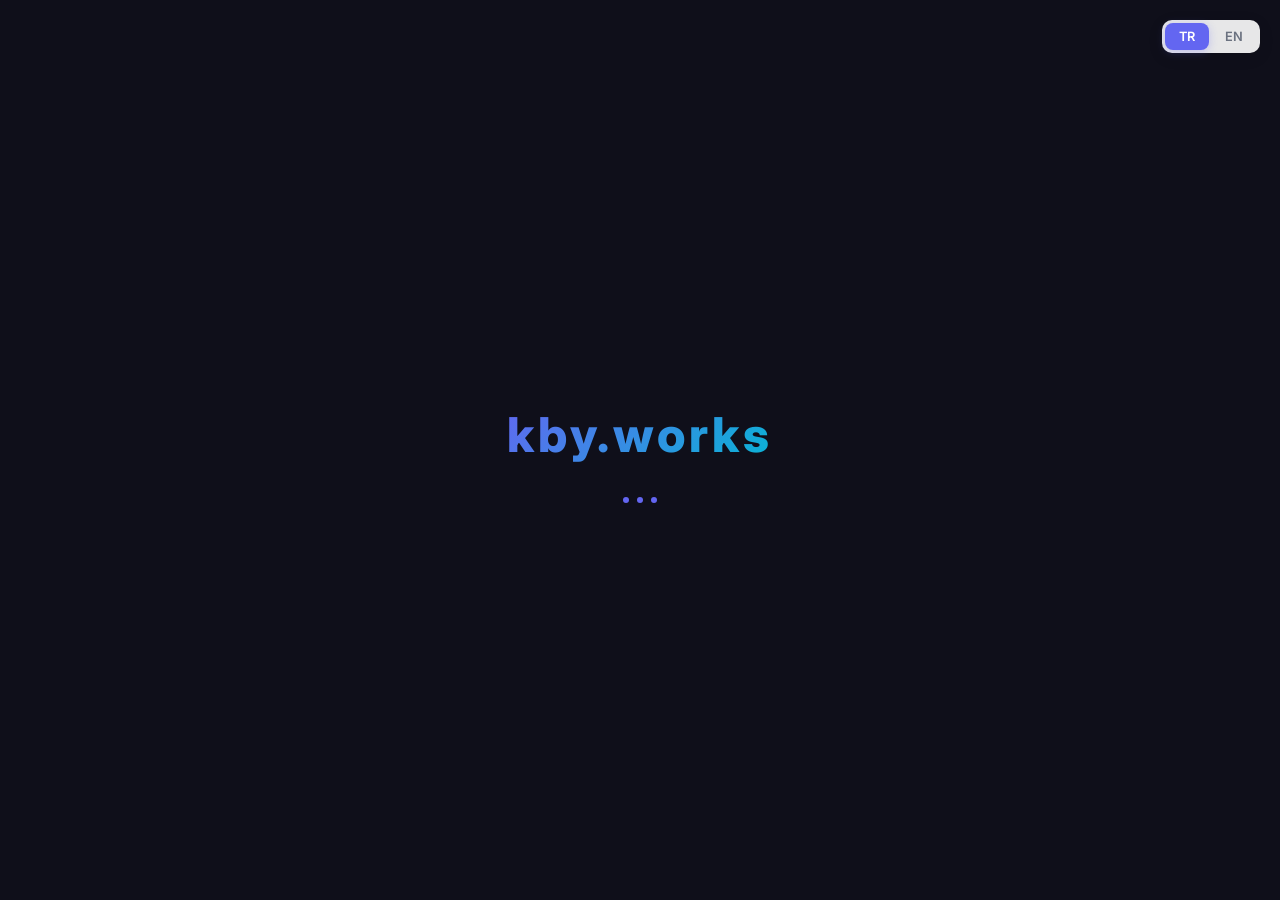
<file: index.html>
<!DOCTYPE html>
<html lang="tr">
<head>
    <meta charset="UTF-8">
    <meta name="viewport" content="width=device-width, initial-scale=1.0">
    <meta name="description" content="kby.works - Hoş Geldiniz">
    <title>kby.works</title>
    <link rel="stylesheet" href="css/style.css">
    <link rel="preconnect" href="https://fonts.googleapis.com">
    <link rel="preconnect" href="https://fonts.gstatic.com" crossorigin>
    <link href="https://fonts.googleapis.com/css2?family=Inter:wght@300;400;500;600;700;800&display=swap" rel="stylesheet">
    <link rel="icon" type="image/svg+xml" href="favicon.svg">
    <!-- Google tag (gtag.js) -->
    <script async src="https://www.googletagmanager.com/gtag/js?id=G-Q7DRV8KGKK"></script>
    <script>
      window.dataLayer = window.dataLayer || [];
      function gtag(){dataLayer.push(arguments);}
      gtag('js', new Date());

      gtag('config', 'G-Q7DRV8KGKK');
    </script>
    <style>
        /* ── Loading Splash Screen ── */
        .splash {
            position: fixed;
            top: 0;
            left: 0;
            width: 100%;
            height: 100%;
            z-index: 99999;
            display: flex;
            flex-direction: column;
            align-items: center;
            justify-content: center;
            background: #0f0f1a;
            transition: opacity 0.6s ease, visibility 0.6s ease;
        }
        .splash.hidden {
            opacity: 0;
            visibility: hidden;
            pointer-events: none;
        }
        .splash-logo {
            font-family: 'Inter', sans-serif;
            font-size: 3rem;
            font-weight: 800;
            background: linear-gradient(135deg, #6366f1, #06b6d4);
            -webkit-background-clip: text;
            -webkit-text-fill-color: transparent;
            background-clip: text;
            letter-spacing: 4px;
            opacity: 0;
            animation: splashFadeIn 0.8s ease forwards, splashPulse 1.2s ease 0.8s infinite;
        }
        .splash-dot {
            display: inline-block;
            width: 6px;
            height: 6px;
            border-radius: 50%;
            background: #6366f1;
            margin: 0 2px;
            animation: splashDot 1.4s ease-in-out infinite;
        }
        .splash-dot:nth-child(2) { animation-delay: 0.2s; }
        .splash-dot:nth-child(3) { animation-delay: 0.4s; }
        .splash-dots {
            margin-top: 24px;
            display: flex;
            gap: 4px;
        }
        @keyframes splashFadeIn {
            0%   { opacity: 0; transform: scale(0.9); }
            100% { opacity: 1; transform: scale(1); }
        }
        @keyframes splashPulse {
            0%, 100% { opacity: 1; }
            50%      { opacity: 0.6; }
        }
        @keyframes splashDot {
            0%, 80%, 100% { transform: scale(0.6); opacity: 0.3; }
            40%           { transform: scale(1.2); opacity: 1; }
        }

        /* ── Page Transition Overlay ── */
        .page-transition {
            position: fixed;
            top: 0;
            left: 0;
            width: 100%;
            height: 100%;
            z-index: 99998;
            background: #0f0f1a;
            pointer-events: none;
            opacity: 0;
            transition: opacity 0.35s ease;
        }
        .page-transition.active {
            opacity: 1;
        }

        /* ── Improved Card Hover ── */
        .choice-card {
            transition: transform 0.4s cubic-bezier(0.34, 1.56, 0.64, 1), 
                        border-color 0.4s ease, 
                        box-shadow 0.4s ease !important;
        }
        .choice-card:hover {
            transform: translateY(-10px) scale(1.02) !important;
        }
        .choice-card::before {
            transition: transform 0.5s cubic-bezier(0.34, 1.56, 0.64, 1) !important;
        }
        .choice-arrow {
            transition: opacity 0.4s ease, transform 0.4s cubic-bezier(0.34, 1.56, 0.64, 1) !important;
        }
        .choice-card:hover .choice-arrow {
            transform: translateX(6px) !important;
        }

        /* ── Entrance Animations ── */
        .landing-logo {
            opacity: 0;
            animation: fadeSlideUp 0.7s ease 0.3s forwards;
        }
        .landing-title {
            opacity: 0;
            animation: fadeSlideUp 0.7s ease 0.5s forwards;
        }
        .landing-subtitle {
            opacity: 0;
            animation: fadeSlideUp 0.7s ease 0.7s forwards;
        }
        .landing-choices {
            opacity: 0;
            animation: fadeSlideUp 0.7s ease 0.9s forwards;
        }
        .landing-footer {
            opacity: 0;
            animation: fadeSlideUp 0.7s ease 1.1s forwards;
        }

        @keyframes fadeSlideUp {
            0%   { opacity: 0; transform: translateY(30px); }
            100% { opacity: 1; transform: translateY(0); }
        }
        /* ── Language Toggle ── */
        .lang-toggle {
            position: fixed;
            top: 20px;
            right: 20px;
            z-index: 100000;
            display: flex;
            gap: 2px;
            background: rgba(255, 255, 255, 0.9);
            backdrop-filter: blur(10px);
            border-radius: 10px;
            padding: 3px;
            box-shadow: 0 4px 15px rgba(0,0,0,0.1);
            transition: background 0.4s ease;
        }
        .lang-btn {
            padding: 6px 14px;
            border: none;
            background: transparent;
            border-radius: 8px;
            font-size: 0.8rem;
            font-weight: 600;
            cursor: pointer;
            transition: all 0.3s ease;
            font-family: 'Inter', sans-serif;
            color: #6b7280;
        }
        .lang-btn.active {
            background: #6366f1;
            color: #fff;
            box-shadow: 0 2px 8px rgba(99, 102, 241, 0.3);
        }
        .lang-btn:hover:not(.active) {
            color: #374151;
        }
        /* Dark mode for lang toggle when hovering developer/product/social cards */
        .lang-toggle.dark {
            background: rgba(22, 22, 42, 0.9);
        }
        .lang-toggle.dark .lang-btn {
            color: #94a3b8;
        }
        .lang-toggle.dark .lang-btn:hover:not(.active) {
            color: #f1f5f9;
        }
    </style>
</head>
<body>
    <!-- Language Toggle -->
    <div class="lang-toggle" id="langToggle">
        <button class="lang-btn active" data-lang="tr">TR</button>
        <button class="lang-btn" data-lang="en">EN</button>
    </div>

    <!-- Loading Splash Screen -->
    <div class="splash" id="splash">
        <div class="splash-logo">kby.works</div>
        <div class="splash-dots">
            <span class="splash-dot"></span>
            <span class="splash-dot"></span>
            <span class="splash-dot"></span>
        </div>
    </div>

    <!-- Page Transition Overlay -->
    <div class="page-transition" id="pageTransition"></div>

    <main class="landing">
        <div class="landing-bg"></div>
        <div class="landing-content">
            <div class="landing-logo">kby.works</div>
            <h1 class="landing-title">Hangi tarafımı görmek istersin?</h1>
            <p class="landing-subtitle">Bir alan seç ve çalışmalarımı keşfet</p>
            <div class="landing-choices">
                <a href="developer.html" class="choice-card">
                    <div class="choice-icon">
                        <svg width="48" height="48" viewBox="0 0 24 24" fill="none" stroke="currentColor" stroke-width="2" stroke-linecap="round" stroke-linejoin="round">
                            <polyline points="16 18 22 12 16 6"></polyline>
                            <polyline points="8 6 2 12 8 18"></polyline>
                        </svg>
                    </div>
                    <h2 class="choice-title">Yazılım Geliştirici</h2>
                    <p class="choice-desc">Web, mobil ve backend projeleri, açık kaynak katkıları ve teknik yetenekler</p>
                    <span class="choice-arrow">
                        <svg width="20" height="20" viewBox="0 0 24 24" fill="none" stroke="currentColor" stroke-width="2" stroke-linecap="round" stroke-linejoin="round">
                            <line x1="5" y1="12" x2="19" y2="12"></line>
                            <polyline points="12 5 19 12 12 19"></polyline>
                        </svg>
                    </span>
                </a>
                <a href="product.html" class="choice-card">
                    <div class="choice-icon">
                        <svg width="48" height="48" viewBox="0 0 24 24" fill="none" stroke="currentColor" stroke-width="2" stroke-linecap="round" stroke-linejoin="round">
                            <rect x="2" y="3" width="20" height="14" rx="2" ry="2"></rect>
                            <line x1="8" y1="21" x2="16" y2="21"></line>
                            <line x1="12" y1="17" x2="12" y2="21"></line>
                        </svg>
                    </div>
                    <h2 class="choice-title">Product</h2>
                    <p class="choice-desc">Ürün yönetimi, strateji, kullanıcı deneyimi ve çözüm odaklı yaklaşımlar</p>
                    <span class="choice-arrow">
                        <svg width="20" height="20" viewBox="0 0 24 24" fill="none" stroke="currentColor" stroke-width="2" stroke-linecap="round" stroke-linejoin="round">
                            <line x1="5" y1="12" x2="19" y2="12"></line>
                            <polyline points="12 5 19 12 12 19"></polyline>
                        </svg>
                    </span>
                </a>
                <a href="social-media-and-growth.html" class="choice-card">
                    <div class="choice-icon">
                        <svg width="48" height="48" viewBox="0 0 24 24" fill="none" stroke="currentColor" stroke-width="2" stroke-linecap="round" stroke-linejoin="round">
                            <path d="M18 2h-3a5 5 0 0 0-5 5v3H7v4h3v8h4v-8h3l1-4h-4V7a1 1 0 0 1 1-1h3z"></path>
                        </svg>
                    </div>
                    <h2 class="choice-title">Social Media & Growth</h2>
                    <p class="choice-desc">Dijital pazarlama, içerik üretimi, marka yönetimi ve sosyal medya stratejileri</p>
                    <span class="choice-arrow">
                        <svg width="20" height="20" viewBox="0 0 24 24" fill="none" stroke="currentColor" stroke-width="2" stroke-linecap="round" stroke-linejoin="round">
                            <line x1="5" y1="12" x2="19" y2="12"></line>
                            <polyline points="12 5 19 12 12 19"></polyline>
                        </svg>
                    </span>
                </a>
            </div>
            <div class="landing-footer">
                <span>&copy; 2026 kby.works</span>
            </div>
        </div>
    </main>

    <script>
        // ── Splash Screen ──
        window.addEventListener('load', () => {
            setTimeout(() => {
                const splash = document.getElementById('splash');
                splash.classList.add('hidden');
                // Remove splash from DOM after transition
                setTimeout(() => {
                    splash.style.display = 'none';
                }, 600);
            }, 1800);
        });

        // ── Page Transition on Card Click ──
        const transitionOverlay = document.getElementById('pageTransition');
        document.querySelectorAll('.choice-card').forEach(card => {
            card.addEventListener('click', (e) => {
                e.preventDefault();
                const href = card.getAttribute('href');
                transitionOverlay.classList.add('active');
                setTimeout(() => {
                    window.location.href = href;
                }, 350);
            });
        });

        // ── Color themes for each card ──
        const themes = {
            default: {
                primary: '#6b7280',
                primaryLight: '#9ca3af',
                accent: '#9ca3af',
                bg: '#f3f4f6',
                bgCard: '#ffffff',
                textPrimary: '#1f2937',
                textSecondary: '#4b5563',
                textMuted: '#6b7280',
                titleColor: '#374151',
                descColor: '#6b7280',
                iconColor: '#9ca3af',
                gradient: 'linear-gradient(135deg, #6b7280, #9ca3af)',
                shadowGlow: 'rgba(107, 114, 128, 0.15)',
                bgGradient: 'linear-gradient(135deg, #f3f4f6 0%, #e5e7eb 100%)',
                cardBg: 'rgba(243, 244, 246, 0.8)',
                cardBorder: '#d1d5db'
            },
            developer: {
                primary: '#6366f1',
                primaryLight: '#818cf8',
                accent: '#06b6d4',
                bg: '#0f0f1a',
                bgCard: '#16162a',
                textPrimary: '#f1f5f9',
                textSecondary: '#94a3b8',
                textMuted: '#64748b',
                titleColor: '#f1f5f9',
                descColor: '#94a3b8',
                iconColor: '#818cf8',
                gradient: 'linear-gradient(135deg, #6366f1, #06b6d4)',
                shadowGlow: 'rgba(99, 102, 241, 0.15)',
                bgGradient: 'linear-gradient(135deg, #0f0f1a 0%, #1a1a3a 100%)',
                cardBg: '#16162a',
                cardBorder: '#6366f1'
            },
            product: {
                primary: '#f97316',
                primaryLight: '#fdba74',
                accent: '#d97706',
                bg: '#0f0f1a',
                bgCard: '#16162a',
                textPrimary: '#f1f5f9',
                textSecondary: '#94a3b8',
                textMuted: '#64748b',
                titleColor: '#f1f5f9',
                descColor: '#94a3b8',
                iconColor: '#fdba74',
                gradient: 'linear-gradient(135deg, #f97316, #d97706)',
                shadowGlow: 'rgba(249, 115, 22, 0.15)',
                bgGradient: 'linear-gradient(135deg, #0f0f1a 0%, #3a2514 100%)',
                cardBg: '#16162a',
                cardBorder: '#f97316'
            },
            social: {
                primary: '#10b981',
                primaryLight: '#6ee7b7',
                accent: '#059669',
                bg: '#0f0f1a',
                bgCard: '#16162a',
                textPrimary: '#f1f5f9',
                textSecondary: '#94a3b8',
                textMuted: '#64748b',
                titleColor: '#f1f5f9',
                descColor: '#94a3b8',
                iconColor: '#6ee7b7',
                gradient: 'linear-gradient(135deg, #10b981, #059669)',
                shadowGlow: 'rgba(5, 150, 105, 0.15)',
                bgGradient: 'linear-gradient(135deg, #0f0f1a 0%, #143d2b 100%)',
                cardBg: '#16162a',
                cardBorder: '#10b981'
            }
        };

        function setTheme(themeKey) {
            const theme = themes[themeKey];
            const root = document.documentElement;
            const landing = document.querySelector('.landing');
            
            root.style.setProperty('--primary', theme.primary);
            root.style.setProperty('--primary-light', theme.primaryLight);
            root.style.setProperty('--accent', theme.accent);
            root.style.setProperty('--bg-dark', theme.bg);
            root.style.setProperty('--bg-card', theme.bgCard);
            root.style.setProperty('--text-primary', theme.textPrimary);
            root.style.setProperty('--text-secondary', theme.textSecondary);
            root.style.setProperty('--text-muted', theme.textMuted);
            root.style.setProperty('--gradient-1', theme.gradient);
            root.style.setProperty('--shadow-glow', theme.shadowGlow);
            
            if (landing) {
                landing.style.background = theme.bgGradient;
            }
            
            const title = document.querySelector('.landing-title');
            const subtitle = document.querySelector('.landing-subtitle');
            const footer = document.querySelector('.landing-footer');
            
            if (title) title.style.color = theme.titleColor;
            if (subtitle) subtitle.style.color = theme.textSecondary;
            if (footer) footer.style.color = theme.textMuted;
            
            const cards = document.querySelectorAll('.choice-card');
            cards.forEach(card => {
                card.style.background = theme.cardBg;
                card.style.borderColor = theme.cardBorder;
                
                const icon = card.querySelector('.choice-icon');
                const cardTitle = card.querySelector('.choice-title');
                const desc = card.querySelector('.choice-desc');
                const arrow = card.querySelector('.choice-arrow');
                
                if (icon) icon.style.color = theme.iconColor;
                if (cardTitle) cardTitle.style.color = theme.titleColor;
                if (desc) desc.style.color = theme.descColor;
                if (arrow) arrow.style.color = theme.iconColor;
            });
            
            const landingBg = document.querySelector('.landing-bg');
            if (landingBg) {
                landingBg.style.opacity = themeKey === 'default' ? '0.3' : '0.6';
            }
        }

        // Set default theme after splash
        setTimeout(() => setTheme('default'), 1900);

        const choiceCards = document.querySelectorAll('.choice-card');
        const themeMap = {
            'developer.html': 'developer',
            'product.html': 'product',
            'social-media-and-growth.html': 'social'
        };

        choiceCards.forEach(card => {
            const href = card.getAttribute('href');
            const themeKey = themeMap[href] || 'default';

            card.addEventListener('mouseenter', () => setTheme(themeKey));
            card.addEventListener('mouseleave', () => setTheme('default'));
        });

        // ── Language Toggle Logic ──
        const translations = {
            tr: {
                metaDesc: "kby.works - Hoş Geldiniz",
                title: "Hangi tarafımı görmek istersin?",
                subtitle: "Bir alan seç ve çalışmalarımı keşfet",
                card1Title: "Yazılım Geliştirici",
                card1Desc: "Web, mobil ve backend projeleri, açık kaynak katkıları ve teknik yetenekler",
                card2Title: "Product",
                card2Desc: "Ürün yönetimi, strateji, kullanıcı deneyimi ve çözüm odaklı yaklaşımlar",
                card3Title: "Social Media & Growth",
                card3Desc: "Dijital pazarlama, içerik üretimi, marka yönetimi ve sosyal medya stratejileri",
                footer: "© 2026 kby.works"
            },
            en: {
                metaDesc: "kby.works - Welcome",
                title: "Which side of me would you like to see?",
                subtitle: "Pick a field and explore my work",
                card1Title: "Software Developer",
                card1Desc: "Web, mobile, and backend projects, open-source contributions, and technical skills",
                card2Title: "Product Manager",
                card2Desc: "Product management, strategy, user experience, and solution-oriented approaches",
                card3Title: "Social Media & Growth",
                card3Desc: "Digital marketing, content creation, brand management, and social media strategies",
                footer: "© 2026 kby.works"
            }
        };

        function applyLang(lang) {
            const t = translations[lang];
            if (!t) return;

            // Update meta description
            const metaDesc = document.querySelector('meta[name="description"]');
            if (metaDesc) metaDesc.content = t.metaDesc;

            // Update page title
            document.title = 'kby.works';

            // Update HTML lang attribute
            document.documentElement.lang = lang;

            // Update main text
            const titleEl = document.querySelector('.landing-title');
            const subtitleEl = document.querySelector('.landing-subtitle');
            const footerEl = document.querySelector('.landing-footer span');
            if (titleEl) titleEl.textContent = t.title;
            if (subtitleEl) subtitleEl.textContent = t.subtitle;
            if (footerEl) footerEl.textContent = t.footer;

            // Update cards
            const cards = document.querySelectorAll('.choice-card');
            if (cards.length >= 3) {
                const cardTitles = cards[0].querySelector('.choice-title');
                const cardDescs = cards[0].querySelector('.choice-desc');
                if (cardTitles) cardTitles.textContent = t.card1Title;
                if (cardDescs) cardDescs.textContent = t.card1Desc;

                const cardTitles2 = cards[1].querySelector('.choice-title');
                const cardDescs2 = cards[1].querySelector('.choice-desc');
                if (cardTitles2) cardTitles2.textContent = t.card2Title;
                if (cardDescs2) cardDescs2.textContent = t.card2Desc;

                const cardTitles3 = cards[2].querySelector('.choice-title');
                const cardDescs3 = cards[2].querySelector('.choice-desc');
                if (cardTitles3) cardTitles3.textContent = t.card3Title;
                if (cardDescs3) cardDescs3.textContent = t.card3Desc;
            }

            // Update toggle buttons
            document.querySelectorAll('.lang-btn').forEach(btn => {
                btn.classList.toggle('active', btn.dataset.lang === lang);
            });

            // Save preference
            localStorage.setItem('preferredLang', lang);
        }

        // Dark mode for lang toggle on card hover
        choiceCards.forEach(card => {
            card.addEventListener('mouseenter', () => {
                document.getElementById('langToggle').classList.add('dark');
            });
            card.addEventListener('mouseleave', () => {
                document.getElementById('langToggle').classList.remove('dark');
            });
        });

        // Initialize language
        const savedLang = localStorage.getItem('preferredLang') || 'tr';
        applyLang(savedLang);

        // Add click listeners
        document.querySelectorAll('.lang-btn').forEach(btn => {
            btn.addEventListener('click', () => {
                const lang = btn.dataset.lang;
                applyLang(lang);
            });
        });
    </script>
</body>
</html>
</file>
<file: css/style.css>
/* ============================================
   kby.works - Portfolio Styles
   ============================================ */

/* CSS Variables */
:root {
    --primary: #6366f1;
    --primary-dark: #4f46e5;
    --primary-light: #818cf8;
    --accent: #06b6d4;
    --accent-glow: rgba(6, 182, 212, 0.3);
    --bg-dark: #0f0f1a;
    --bg-primary: #0f0f1a;
    --bg-secondary: #16162a;
    --bg-card: #16162a;
    --text-primary: #f1f5f9;
    --text-secondary: #94a3b8;
    --text-muted: #64748b;
    --border: rgba(255,255,255,0.08);
    --border-color: rgba(99, 102, 241, 0.2);
    --gradient-1: linear-gradient(135deg, #6366f1, #06b6d4);
    --gradient-2: linear-gradient(135deg, #06b6d4, #8b5cf6);
    --shadow-glow: 0 0 40px rgba(99, 102, 241, 0.15);
    --shadow: 0 10px 30px rgba(0, 0, 0, 0.3);
    --shadow-hover: 0 20px 40px rgba(99, 102, 241, 0.15);
    --transition: all 0.3s ease;
    --transition-slow: all 0.5s ease;
    --font: 'Inter', -apple-system, BlinkMacSystemFont, 'Segoe UI', sans-serif;
}

/* Reset & Base */
*, *::before, *::after {
    margin: 0;
    padding: 0;
    box-sizing: border-box;
}

html {
    scroll-behavior: smooth;
    scroll-padding-top: 80px;
}

body {
    font-family: var(--font);
    background-color: var(--bg-primary);
    color: var(--text-primary);
    line-height: 1.6;
    overflow-x: hidden;
}

a {
    text-decoration: none;
    color: inherit;
    transition: var(--transition);
}

ul {
    list-style: none;
}

img {
    max-width: 100%;
    height: auto;
    display: block;
}

.container {
    max-width: 1200px;
    margin: 0 auto;
    padding: 0 20px;
}

/* Section Styles */
.section {
    padding: 100px 0;
    position: relative;
}

.section-title {
    font-size: 2.5rem;
    font-weight: 800;
    text-align: center;
    margin-bottom: 15px;
    background: var(--gradient-1);
    -webkit-background-clip: text;
    -webkit-text-fill-color: transparent;
    background-clip: text;
}

.section-divider {
    width: 60px;
    height: 4px;
    background: var(--gradient-1);
    border-radius: 2px;
    margin: 0 auto 20px;
}

.section-subtitle {
    text-align: center;
    color: var(--text-secondary);
    font-size: 1.1rem;
    margin-bottom: 50px;
    max-width: 600px;
    margin-left: auto;
    margin-right: auto;
}

/* Buttons */
.btn {
    display: inline-flex;
    align-items: center;
    gap: 8px;
    padding: 12px 28px;
    border-radius: 8px;
    font-size: 1rem;
    font-weight: 600;
    cursor: pointer;
    transition: var(--transition);
    border: none;
    font-family: var(--font);
}

.btn-primary {
    background: var(--gradient-1);
    color: #fff;
    box-shadow: 0 4px 15px rgba(233, 69, 96, 0.3);
}

.btn-primary:hover {
    transform: translateY(-2px);
    box-shadow: 0 8px 25px rgba(233, 69, 96, 0.4);
}

.btn-secondary {
    background: transparent;
    color: var(--text-primary);
    border: 2px solid var(--border-color);
}

.btn-secondary:hover {
    border-color: var(--primary);
    background: rgba(233, 69, 96, 0.1);
    transform: translateY(-2px);
}

.btn-outline {
    background: transparent;
    color: var(--text-primary);
    border: 2px solid var(--text-secondary);
}

.btn-outline:hover {
    border-color: var(--primary);
    color: var(--primary);
    transform: translateY(-2px);
}

/* ============================================
   LANDING PAGE
   ============================================ */
.landing {
    min-height: 100vh;
    display: flex;
    align-items: center;
    justify-content: center;
    position: relative;
    overflow: hidden;
    background: linear-gradient(135deg, #f3f4f6 0%, #e5e7eb 100%);
    transition: background 0.4s ease;
}

.landing-bg {
    position: absolute;
    top: 0;
    left: 0;
    width: 100%;
    height: 100%;
    background: 
        radial-gradient(circle at 20% 50%, rgba(107, 114, 128, 0.08) 0%, transparent 50%),
        radial-gradient(circle at 80% 20%, rgba(156, 163, 175, 0.08) 0%, transparent 50%),
        radial-gradient(circle at 50% 80%, rgba(139, 92, 246, 0.04) 0%, transparent 50%);
    pointer-events: none;
    opacity: 0.3;
    transition: all 0.4s ease;
}

.landing-content {
    position: relative;
    z-index: 1;
    text-align: center;
    padding: 40px 20px;
    max-width: 1400px;
    width: 100%;
}

.landing-logo {
    font-size: 2.5rem;
    font-weight: 800;
    margin-bottom: 40px;
    background: linear-gradient(135deg, #6b7280, #9ca3af);
    -webkit-background-clip: text;
    -webkit-text-fill-color: transparent;
    background-clip: text;
    letter-spacing: 2px;
    transition: all 0.4s ease;
}

.landing-title {
    font-size: 3rem;
    font-weight: 800;
    margin-bottom: 15px;
    line-height: 1.2;
    color: #1f2937;
    transition: color 0.3s ease;
}

.landing-subtitle {
    font-size: 1.2rem;
    color: #4b5563;
    margin-bottom: 60px;
    transition: color 0.3s ease;
}

.landing-choices {
    display: grid;
    grid-template-columns: 1fr 1fr 1fr;
    gap: 30px;
    max-width: 1200px;
    margin: 0 auto 60px;
}

.choice-card {
    background: rgba(243, 244, 246, 0.8);
    border: 2px solid #d1d5db;
    border-radius: 20px;
    padding: 45px 35px;
    text-align: left;
    transition: all 0.4s ease;
    position: relative;
    overflow: hidden;
    display: flex;
    flex-direction: column;
    --card-primary: var(--primary);
    --card-accent: var(--accent);
    --card-gradient: var(--gradient-1);
}

.choice-card:nth-child(1) {
    --card-primary: #6366f1;
    --card-accent: #06b6d4;
    --card-gradient: linear-gradient(135deg, #6366f1, #06b6d4);
}

.choice-card:nth-child(2) {
    --card-primary: #f97316;
    --card-accent: #d97706;
    --card-gradient: linear-gradient(135deg, #f97316, #d97706);
}

.choice-card:nth-child(3) {
    --card-primary: #10b981;
    --card-accent: #059669;
    --card-gradient: linear-gradient(135deg, #10b981, #059669);
}

.choice-card::before {
    content: '';
    position: absolute;
    top: 0;
    left: 0;
    right: 0;
    height: 3px;
    background: var(--card-gradient);
    transform: scaleX(0);
    transform-origin: left;
    transition: transform 0.4s ease;
}

.choice-card:hover {
    transform: translateY(-8px);
    border-color: var(--card-primary);
    box-shadow: 0 20px 50px rgba(0,0,0,0.4);
}

.choice-card:hover::before {
    transform: scaleX(1);
}

.choice-icon {
    margin-bottom: 25px;
    color: #9ca3af;
    width: 48px;
    height: 48px;
    transition: color 0.3s ease;
}

.choice-title {
    font-size: 1.5rem;
    font-weight: 700;
    margin-bottom: 12px;
    color: #374151;
    transition: color 0.3s ease;
}

.choice-desc {
    font-size: 0.95rem;
    color: #6b7280;
    line-height: 1.7;
    margin-bottom: 20px;
    flex: 1;
    transition: color 0.3s ease;
}
}

.choice-arrow {
    color: #9ca3af;
    opacity: 0;
    transform: translateX(-10px);
    transition: all 0.3s ease;
    align-self: flex-end;
}

.choice-card:hover .choice-arrow {
    opacity: 1;
    transform: translateX(0);
}

.landing-footer {
    color: #6b7280;
    font-size: 0.85rem;
    transition: color 0.3s ease;
}

/* ============================================
   NAVBAR
   ============================================ */
.navbar {
    position: fixed;
    top: 0;
    left: 0;
    width: 100%;
    z-index: 1000;
    padding: 20px 0;
    transition: var(--transition);
}

.navbar.scrolled {
    background: rgba(10, 10, 26, 0.95);
    backdrop-filter: blur(20px);
    padding: 12px 0;
    box-shadow: 0 2px 20px rgba(0, 0, 0, 0.3);
}

.nav-container {
    max-width: 1200px;
    margin: 0 auto;
    padding: 0 20px;
    display: flex;
    justify-content: space-between;
    align-items: center;
}

.nav-logo {
    font-size: 1.5rem;
    font-weight: 800;
    background: var(--gradient-1);
    -webkit-background-clip: text;
    -webkit-text-fill-color: transparent;
    background-clip: text;
}

.nav-menu {
    display: flex;
    gap: 30px;
}

.nav-link {
    color: var(--text-secondary);
    font-weight: 500;
    font-size: 0.95rem;
    position: relative;
    padding: 5px 0;
}

.nav-link::after {
    content: '';
    position: absolute;
    bottom: -2px;
    left: 0;
    width: 0;
    height: 2px;
    background: var(--gradient-1);
    transition: var(--transition);
    border-radius: 1px;
}

.nav-link:hover,
.nav-link.active {
    color: var(--text-primary);
}

.nav-link:hover::after,
.nav-link.active::after {
    width: 100%;
}

.nav-toggle {
    display: none;
    flex-direction: column;
    cursor: pointer;
    gap: 5px;
}

.bar {
    width: 25px;
    height: 3px;
    background: var(--text-primary);
    border-radius: 2px;
    transition: var(--transition);
}

/* ============================================
   HERO SECTION
   ============================================ */
.hero {
    min-height: 100vh;
    display: flex;
    align-items: center;
    position: relative;
    overflow: hidden;
    padding: 100px 0 60px;
}

.hero-bg {
    position: absolute;
    top: 0;
    left: 0;
    width: 100%;
    height: 100%;
    background: 
        radial-gradient(circle at 20% 50%, rgba(233, 69, 96, 0.08) 0%, transparent 50%),
        radial-gradient(circle at 80% 20%, rgba(83, 52, 131, 0.08) 0%, transparent 50%),
        radial-gradient(circle at 50% 80%, rgba(15, 52, 96, 0.08) 0%, transparent 50%);
    pointer-events: none;
}

.hero-content {
    max-width: 1200px;
    margin: 0 auto;
    padding: 0 20px;
    display: grid;
    grid-template-columns: 1fr 1fr;
    gap: 60px;
    align-items: center;
    position: relative;
    z-index: 1;
}

.hero-greeting {
    font-size: 1.1rem;
    color: var(--primary);
    font-weight: 500;
    margin-bottom: 10px;
    letter-spacing: 2px;
    text-transform: uppercase;
}

.hero-name {
    font-size: 4rem;
    font-weight: 800;
    line-height: 1.1;
    margin-bottom: 10px;
    background: var(--gradient-1);
    -webkit-background-clip: text;
    -webkit-text-fill-color: transparent;
    background-clip: text;
}

.hero-title {
    font-size: 1.8rem;
    font-weight: 600;
    color: var(--text-secondary);
    margin-bottom: 20px;
}

.hero-description {
    font-size: 1.1rem;
    color: var(--text-secondary);
    line-height: 1.8;
    margin-bottom: 30px;
    max-width: 500px;
}

.hero-actions {
    display: flex;
    gap: 15px;
    margin-bottom: 30px;
}

.hero-social {
    display: flex;
    gap: 20px;
}

.hero-social a {
    width: 45px;
    height: 45px;
    display: flex;
    align-items: center;
    justify-content: center;
    border-radius: 50%;
    background: var(--bg-secondary);
    border: 1px solid var(--border-color);
    color: var(--text-secondary);
    transition: var(--transition);
}

.hero-social a:hover {
    background: var(--primary);
    border-color: var(--primary);
    color: #fff;
    transform: translateY(-3px);
}

.hero-code-block {
    background: var(--bg-secondary);
    border: 1px solid var(--border-color);
    border-radius: 12px;
    overflow: hidden;
    box-shadow: var(--shadow);
}

.code-header {
    padding: 12px 16px;
    background: rgba(0, 0, 0, 0.2);
    display: flex;
    gap: 8px;
    align-items: center;
}

.dot {
    width: 12px;
    height: 12px;
    border-radius: 50%;
}

.dot.red { background: #ff5f57; }
.dot.yellow { background: #febc2e; }
.dot.green { background: #28c840; }

.hero-code-block pre {
    padding: 20px 24px;
    overflow-x: auto;
    font-size: 0.95rem;
    line-height: 1.8;
}

.hero-code-block code {
    font-family: 'Courier New', monospace;
}

.code-keyword { color: #c678dd; }
.code-var { color: #e5c07b; }
.code-prop { color: #61afef; }
.code-string { color: #98c379; }

.scroll-indicator {
    position: absolute;
    bottom: 30px;
    left: 50%;
    transform: translateX(-50%);
    display: flex;
    flex-direction: column;
    align-items: center;
    gap: 8px;
    color: var(--text-muted);
    font-size: 0.85rem;
    animation: bounce 2s infinite;
}

.scroll-indicator i {
    font-size: 1.2rem;
}

@keyframes bounce {
    0%, 20%, 50%, 80%, 100% { transform: translateX(-50%) translateY(0); }
    40% { transform: translateX(-50%) translateY(-10px); }
    60% { transform: translateX(-50%) translateY(-5px); }
}

/* ============================================
   ABOUT SECTION
   ============================================ */
.about-content {
    display: grid;
    grid-template-columns: 1fr 1.5fr;
    gap: 60px;
    align-items: center;
    margin-top: 50px;
}

.about-img-placeholder {
    width: 100%;
    aspect-ratio: 1;
    max-width: 350px;
    margin: 0 auto;
    border-radius: 20px;
    background: var(--bg-secondary);
    border: 1px solid var(--border-color);
    display: flex;
    align-items: center;
    justify-content: center;
    font-size: 5rem;
    color: var(--text-muted);
    overflow: hidden;
}

.about-text h3 {
    font-size: 1.8rem;
    font-weight: 700;
    margin-bottom: 20px;
    color: var(--text-primary);
}

.about-text p {
    color: var(--text-secondary);
    line-height: 1.8;
    margin-bottom: 15px;
}

.about-stats {
    display: grid;
    grid-template-columns: repeat(3, 1fr);
    gap: 20px;
    margin-top: 35px;
}

.stat-item {
    text-align: center;
    padding: 25px 15px;
    background: var(--bg-secondary);
    border-radius: 12px;
    border: 1px solid var(--border-color);
    transition: var(--transition);
}

.stat-item:hover {
    border-color: var(--primary);
    transform: translateY(-4px);
}

.stat-number {
    display: block;
    font-size: 2.5rem;
    font-weight: 800;
    background: var(--gradient-1);
    -webkit-background-clip: text;
    -webkit-text-fill-color: transparent;
    background-clip: text;
}

.stat-label {
    font-size: 0.85rem;
    color: var(--text-secondary);
    margin-top: 5px;
}

/* ============================================
   SKILLS SECTION
   ============================================ */
.skills-grid {
    display: grid;
    grid-template-columns: repeat(4, 1fr);
    gap: 25px;
}

.skill-card {
    background: var(--bg-secondary);
    border: 1px solid var(--border-color);
    border-radius: 16px;
    padding: 30px 25px;
    text-align: center;
    transition: var(--transition);
}

.skill-card:hover {
    transform: translateY(-6px);
    border-color: var(--primary);
    box-shadow: var(--shadow-hover);
}

.skill-icon {
    font-size: 2.5rem;
    color: var(--primary);
    margin-bottom: 15px;
}

.skill-card h3 {
    font-size: 1.1rem;
    font-weight: 600;
    margin-bottom: 15px;
}

.skill-bar {
    width: 100%;
    height: 6px;
    background: var(--bg-primary);
    border-radius: 3px;
    overflow: hidden;
}

.skill-progress {
    height: 100%;
    background: var(--gradient-1);
    border-radius: 3px;
    width: 0;
    transition: width 1.5s ease;
}

/* ============================================
   PROJECTS SECTION
   ============================================ */
.projects-grid {
    display: grid;
    grid-template-columns: repeat(3, 1fr);
    gap: 30px;
}

.project-card {
    background: var(--bg-secondary);
    border: 1px solid var(--border-color);
    border-radius: 16px;
    overflow: hidden;
    transition: var(--transition);
}

.project-card:hover {
    transform: translateY(-8px);
    border-color: var(--primary);
    box-shadow: var(--shadow-hover);
}

.project-image {
    position: relative;
    overflow: hidden;
    aspect-ratio: 3/2;
}

.project-image img {
    width: 100%;
    height: 100%;
    object-fit: cover;
    transition: transform 0.5s ease;
}

.project-card:hover .project-image img {
    transform: scale(1.05);
}

.project-overlay {
    position: absolute;
    top: 0;
    left: 0;
    width: 100%;
    height: 100%;
    background: rgba(10, 10, 26, 0.85);
    display: flex;
    align-items: center;
    justify-content: center;
    opacity: 0;
    transition: var(--transition);
}

.project-card:hover .project-overlay {
    opacity: 1;
}

.project-links {
    display: flex;
    gap: 15px;
}

.project-links a {
    width: 50px;
    height: 50px;
    display: flex;
    align-items: center;
    justify-content: center;
    border-radius: 50%;
    background: var(--primary);
    color: #fff;
    font-size: 1.2rem;
    transition: var(--transition);
    transform: translateY(20px);
    opacity: 0;
}

.project-card:hover .project-links a {
    transform: translateY(0);
    opacity: 1;
}

.project-links a:hover {
    background: #fff;
    color: var(--primary);
}

.project-links a:nth-child(2) {
    transition-delay: 0.1s;
}

.project-info {
    padding: 25px;
}

.project-info h3 {
    font-size: 1.3rem;
    font-weight: 700;
    margin-bottom: 10px;
}

.project-info p {
    color: var(--text-secondary);
    font-size: 0.95rem;
    line-height: 1.6;
    margin-bottom: 15px;
}

.project-tags {
    display: flex;
    flex-wrap: wrap;
    gap: 8px;
}

.project-tags span {
    padding: 4px 12px;
    background: rgba(233, 69, 96, 0.1);
    color: var(--primary);
    border-radius: 20px;
    font-size: 0.8rem;
    font-weight: 500;
}

.projects-more {
    text-align: center;
    margin-top: 40px;
}

/* ============================================
   CONTACT SECTION
   ============================================ */
.contact-content {
    display: grid;
    grid-template-columns: 1fr 1.5fr;
    gap: 50px;
    margin-top: 50px;
}

.contact-info {
    display: flex;
    flex-direction: column;
    gap: 25px;
}

.contact-item {
    display: flex;
    align-items: flex-start;
    gap: 20px;
    padding: 20px;
    background: var(--bg-secondary);
    border: 1px solid var(--border-color);
    border-radius: 12px;
    transition: var(--transition);
}

.contact-item:hover {
    border-color: var(--primary);
    transform: translateX(4px);
}

.contact-icon {
    width: 50px;
    height: 50px;
    min-width: 50px;
    display: flex;
    align-items: center;
    justify-content: center;
    border-radius: 12px;
    background: rgba(233, 69, 96, 0.1);
    color: var(--primary);
    font-size: 1.3rem;
}

.contact-item h4 {
    font-size: 0.9rem;
    color: var(--text-muted);
    margin-bottom: 4px;
    font-weight: 500;
}

.contact-item a,
.contact-item p {
    color: var(--text-primary);
    font-weight: 500;
}

.contact-item a:hover {
    color: var(--primary);
}

.contact-form {
    display: flex;
    flex-direction: column;
    gap: 20px;
}

.form-group {
    position: relative;
}

.form-group input,
.form-group textarea {
    width: 100%;
    padding: 16px 20px;
    background: var(--bg-secondary);
    border: 1px solid var(--border-color);
    border-radius: 12px;
    color: var(--text-primary);
    font-size: 1rem;
    font-family: var(--font);
    transition: var(--transition);
    outline: none;
}

.form-group input:focus,
.form-group textarea:focus {
    border-color: var(--primary);
    box-shadow: 0 0 0 3px rgba(233, 69, 96, 0.1);
}

.form-group input::placeholder,
.form-group textarea::placeholder {
    color: var(--text-muted);
}

.form-group textarea {
    resize: vertical;
    min-height: 140px;
}

.btn-submit {
    align-self: flex-start;
}

/* ============================================
   FOOTER
   ============================================ */
.footer {
    padding: 40px 0;
    border-top: 1px solid var(--border-color);
}

.footer-content {
    display: flex;
    justify-content: space-between;
    align-items: center;
}

.footer-logo {
    font-size: 1.3rem;
    font-weight: 800;
    background: var(--gradient-1);
    -webkit-background-clip: text;
    -webkit-text-fill-color: transparent;
    background-clip: text;
}

.footer-text {
    color: var(--text-muted);
    font-size: 0.9rem;
}

.footer-social {
    display: flex;
    gap: 15px;
}

.footer-social a {
    width: 40px;
    height: 40px;
    display: flex;
    align-items: center;
    justify-content: center;
    border-radius: 50%;
    background: var(--bg-secondary);
    border: 1px solid var(--border-color);
    color: var(--text-secondary);
    transition: var(--transition);
}

.footer-social a:hover {
    background: var(--primary);
    border-color: var(--primary);
    color: #fff;
}

/* ============================================
   PRODUCT PAGE (PLACEHOLDER)
   ============================================ */
.product-placeholder {
    min-height: 100vh;
    display: flex;
    flex-direction: column;
    align-items: center;
    justify-content: center;
    text-align: center;
    padding: 40px 20px;
    position: relative;
    overflow: hidden;
}

.product-placeholder-content {
    position: relative;
    z-index: 1;
}

.product-placeholder h1 {
    font-size: 3rem;
    font-weight: 800;
    margin-bottom: 20px;
    background: var(--gradient-1);
    -webkit-background-clip: text;
    -webkit-text-fill-color: transparent;
    background-clip: text;
}

.product-placeholder p {
    color: var(--text-secondary);
    font-size: 1.2rem;
    margin-bottom: 40px;
    max-width: 500px;
}

/* ============================================
   RESPONSIVE
   ============================================ */
@media (max-width: 1024px) {
    .hero-content {
        grid-template-columns: 1fr;
        text-align: center;
    }
    .hero-description {
        margin: 0 auto 30px;
    }
    .hero-actions {
        justify-content: center;
    }
    .hero-social {
        justify-content: center;
    }
    .hero-visual {
        display: none;
    }
    .landing-choices {
        grid-template-columns: repeat(2, 1fr);
    }
    .skills-grid {
        grid-template-columns: repeat(2, 1fr);
    }
    .projects-grid {
        grid-template-columns: 1fr 1fr;
    }
}

@media (max-width: 768px) {
    .landing-title {
        font-size: 2rem;
    }
    .landing-choices {
        grid-template-columns: 1fr;
        gap: 20px;
    }
    .section-title {
        font-size: 2rem;
    }
    .hero-name {
        font-size: 3rem;
    }
    .hero-title {
        font-size: 1.4rem;
    }
    .about-content {
        grid-template-columns: 1fr;
        gap: 40px;
    }
    .about-img-placeholder {
        max-width: 250px;
    }
    .about-stats {
        grid-template-columns: repeat(3, 1fr);
        gap: 15px;
    }
    .stat-number {
        font-size: 2rem;
    }
    .nav-menu {
        position: fixed;
        top: 0;
        right: -100%;
        width: 280px;
        height: 100vh;
        background: var(--bg-secondary);
        flex-direction: column;
        padding: 80px 30px 30px;
        gap: 20px;
        transition: var(--transition);
        box-shadow: -10px 0 30px rgba(0, 0, 0, 0.3);
    }
    .nav-menu.active {
        right: 0;
    }
    .nav-toggle {
        display: flex;
    }
    .nav-toggle.active .bar:nth-child(1) {
        transform: rotate(45deg) translate(6px, 6px);
    }
    .nav-toggle.active .bar:nth-child(2) {
        opacity: 0;
    }
    .nav-toggle.active .bar:nth-child(3) {
        transform: rotate(-45deg) translate(6px, -6px);
    }
    .skills-grid {
        grid-template-columns: 1fr 1fr;
        gap: 15px;
    }
    .projects-grid {
        grid-template-columns: 1fr;
    }
    .contact-content {
        grid-template-columns: 1fr;
    }
    .footer-content {
        flex-direction: column;
        gap: 20px;
        text-align: center;
    }
    .section {
        padding: 70px 0;
    }
}

@media (max-width: 480px) {
    .hero-name {
        font-size: 2.2rem;
    }
    .hero-actions {
        flex-direction: column;
        align-items: center;
    }
    .skills-grid {
        grid-template-columns: 1fr;
    }
    .about-stats {
        grid-template-columns: 1fr;
    }
}
</file>
